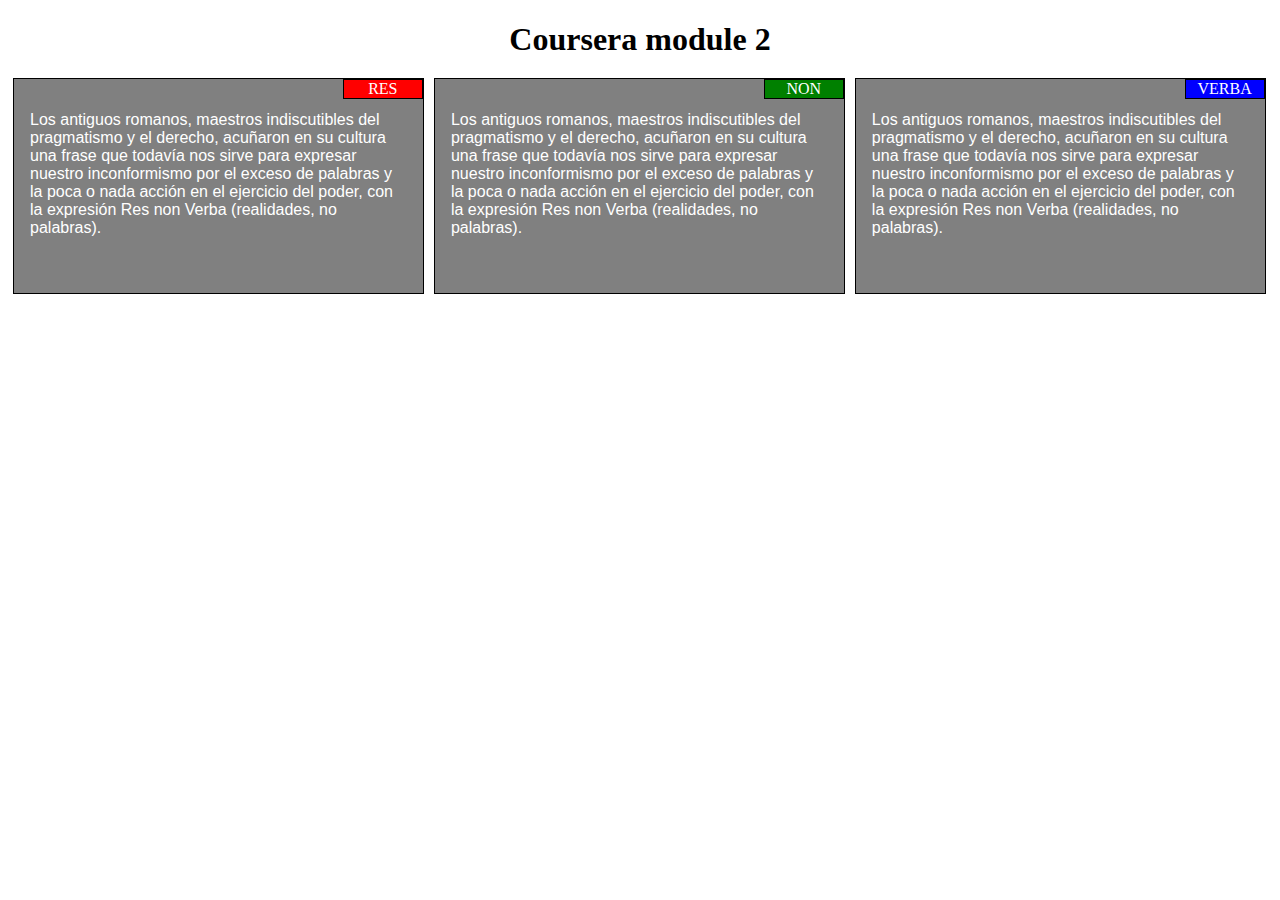
<file: mod2_solution/index.html>
<!DOCTYPE html>
<html>
<head>
<meta charset="utf-8">
<title>mod2_solution JFVC</title>
<link rel="stylesheet" href="css/style.css">
<body>
<h1>Coursera module 2</h1>

<div class="row">
  <div class="col-lg-4 col-md-6 col-sm-12"> <label class="name-supra1">RES</label> <p>Los antiguos romanos, maestros indiscutibles del pragmatismo y el derecho, acuñaron en su cultura una frase que todavía nos sirve para expresar nuestro inconformismo por el exceso de palabras y la poca o nada acción en el ejercicio del poder, con la expresión Res non Verba (realidades, no palabras). </p></div>
  <div class="col-lg-4 col-md-6 col-sm-12"> <label class="name-supra2">NON</label> <p>Los antiguos romanos, maestros indiscutibles del pragmatismo y el derecho, acuñaron en su cultura una frase que todavía nos sirve para expresar nuestro inconformismo por el exceso de palabras y la poca o nada acción en el ejercicio del poder, con la expresión Res non Verba (realidades, no palabras). </p></div>
  <div class="col-lg-4 col-md-12 col-sm-12"><label class="name-supra3">VERBA</label> <p>Los antiguos romanos, maestros indiscutibles del pragmatismo y el derecho, acuñaron en su cultura una frase que todavía nos sirve para expresar nuestro inconformismo por el exceso de palabras y la poca o nada acción en el ejercicio del poder, con la expresión Res non Verba (realidades, no palabras). </p></div>
</div>

</body>
</html>
</file>
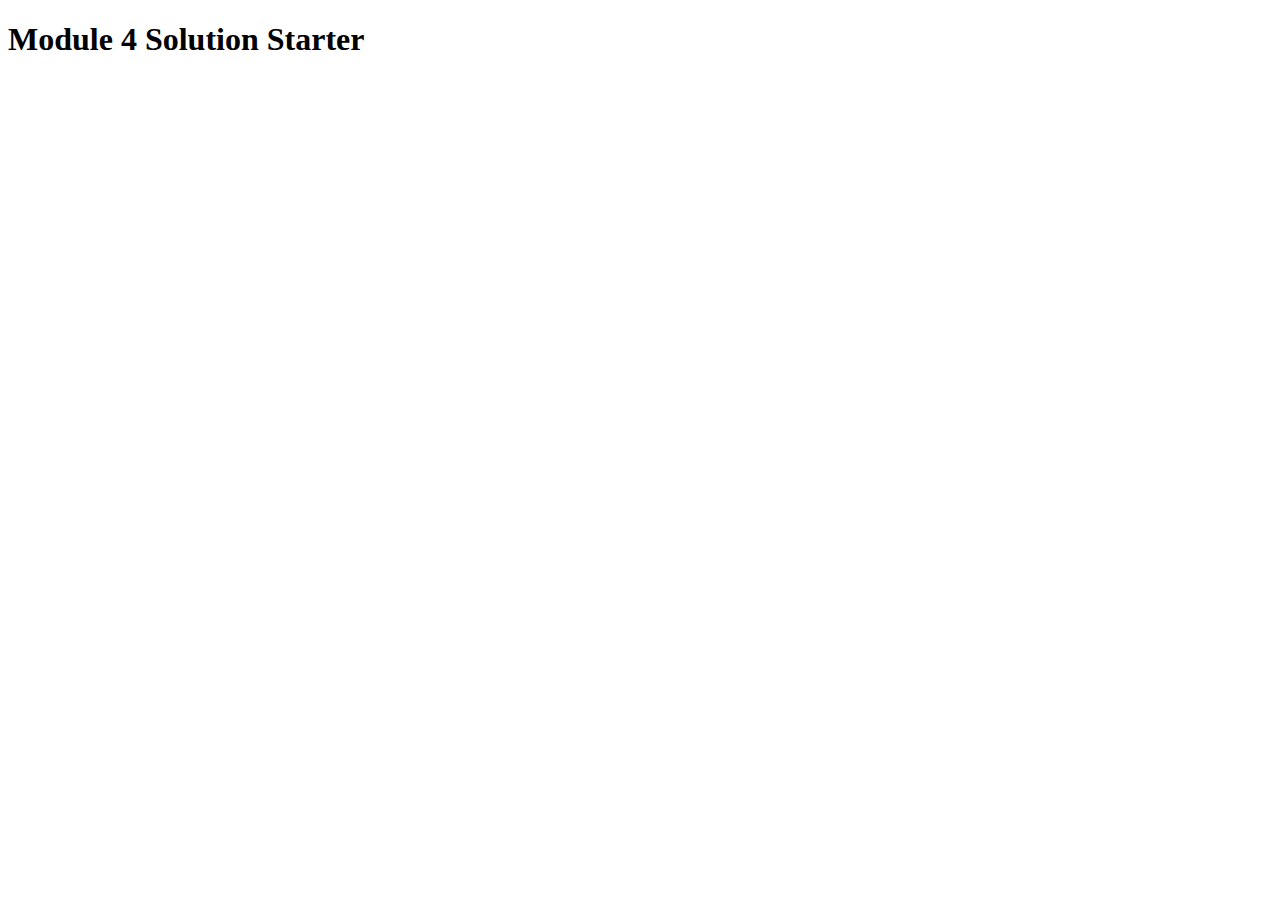
<file: mod4_solution/index.html>
<!DOCTYPE html>
<html>
<head>
  <meta charset="utf-8">
  <title>Module 4 Solution Starter</title>
  <script>
    var names = []; // DO NOT REMOVE
  </script>
  <script src="SpeakHello.js"></script>
  <script src="SpeakGoodBye.js"></script>
  <script src="script.js"></script>
</head>
<body>
  <h1>Module 4 Solution Starter</h1>
</body>
</html>
</file>
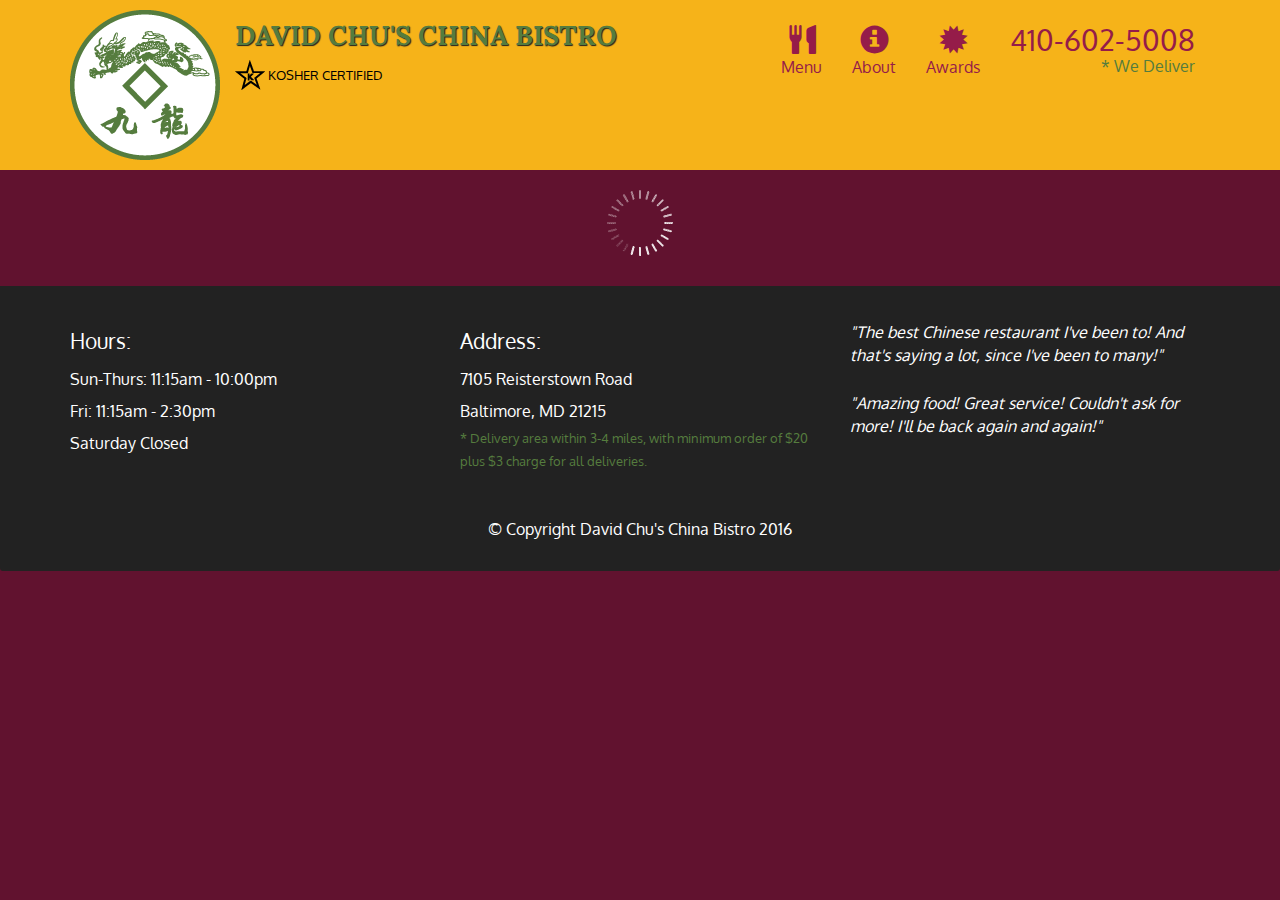
<file: mod5_solution/index.html>
<!doctype html>
<html lang="en">
  <head>
    <meta charset="utf-8">
    <meta http-equiv="X-UA-Compatible" content="IE=edge">
    <meta name="viewport" content="width=device-width, initial-scale=1">
    <title>David Chu's China Bistro</title>
    <link rel="stylesheet" href="css/bootstrap.min.css">
    <link rel="stylesheet" href="css/styles.css">
    <link href='https://fonts.googleapis.com/css?family=Oxygen:400,300,700' rel='stylesheet' type='text/css'>
    <link href='https://fonts.googleapis.com/css?family=Lora' rel='stylesheet' type='text/css'>
  </head>
<body>
  <header>
    <nav id="header-nav" class="navbar navbar-default">
      <div class="container">
        <div class="navbar-header">
          <a href="index.html" class="pull-left visible-md visible-lg">
            <div id="logo-img" alt="Logo image"></div>
          </a>

          <div class="navbar-brand">
            <a href="index.html"><h1>David Chu's China Bistro</h1></a>
            <p>
              <img src="images/star-k-logo.png" alt="Kosher certification">
              <span>Kosher Certified</span>
            </p>
          </div>

          <button id="navbarToggle" type="button" class="navbar-toggle collapsed" data-toggle="collapse" data-target="#collapsable-nav" aria-expanded="false">
            <span class="sr-only">Toggle navigation</span>
            <span class="icon-bar"></span>
            <span class="icon-bar"></span>
            <span class="icon-bar"></span>
          </button>
        </div>
        
        <div id="collapsable-nav" class="collapse navbar-collapse">
           <ul id="nav-list" class="nav navbar-nav navbar-right">
            <li id="navHomeButton" class="visible-xs active">
              <a href="index.html">
                <span class="glyphicon glyphicon-home"></span> Home</a>
            </li>
            <li id="navMenuButton">
              <a href="#" onclick="$dc.loadMenuCategories();">
                <span class="glyphicon glyphicon-cutlery"></span><br class="hidden-xs"> Menu</a>
            </li>
            <li>
              <a href="#">
                <span class="glyphicon glyphicon-info-sign"></span><br class="hidden-xs"> About</a>
            </li>
            <li>
              <a href="#">
                <span class="glyphicon glyphicon-certificate"></span><br class="hidden-xs"> Awards</a>
            </li>
            <li id="phone" class="hidden-xs">
              <a href="tel:410-602-5008">
                <span>410-602-5008</span></a><div>* We Deliver</div>
            </li>
          </ul><!-- #nav-list -->
        </div><!-- .collapse .navbar-collapse -->
      </div><!-- .container -->
    </nav><!-- #header-nav -->
  </header>

  <div id="call-btn" class="visible-xs">
    <a class="btn" href="tel:410-602-5008">
    <span class="glyphicon glyphicon-earphone"></span>
    410-602-5008
    </a>
  </div>
  <div id="xs-deliver" class="text-center visible-xs">* We Deliver</div>

  <div id="main-content" class="container"></div>

  <footer class="panel-footer">
    <div class="container">
      <div class="row">
        <section id="hours" class="col-sm-4">
          <span>Hours:</span><br>
          Sun-Thurs: 11:15am - 10:00pm<br>
          Fri: 11:15am - 2:30pm<br>
          Saturday Closed
          <hr class="visible-xs">
        </section>
        <section id="address" class="col-sm-4">
          <span>Address:</span><br>
          7105 Reisterstown Road<br>
          Baltimore, MD 21215
          <p>* Delivery area within 3-4 miles, with minimum order of $20 plus $3 charge for all deliveries.</p>
          <hr class="visible-xs">
        </section>
        <section id="testimonials" class="col-sm-4">
          <p>"The best Chinese restaurant I've been to! And that's saying a lot, since I've been to many!"</p>
          <p>"Amazing food! Great service! Couldn't ask for more! I'll be back again and again!"</p>
        </section>
      </div>
      <div class="text-center">&copy; Copyright David Chu's China Bistro 2016</div>
    </div>
  </footer>

  <!-- jQuery (Bootstrap JS plugins depend on it) -->
  <script src="js/jquery-2.1.4.min.js"></script>
  <script src="js/bootstrap.min.js"></script>
  <script src="js/ajax-utils.js"></script>
  <script src="js/script.js"></script>
</body>
</html>
</file>
<file: mod2_solution/css/style.css>
* {
  box-sizing: border-box;
}
h1 {
  margin-bottom: 15px;
  text-align:center;
}

p {
  width: 100%;
  height: 150px;
  margin-right: auto;
  margin-left: auto;
  font-family: Helvetica;
  color: white;
}

/* Simple Responsive Framework. */
.row {
  width: 100%;
}
div .name-supra1 {
  position: absolute;
  color: white;
  background-color: red;
  top:0;
  right: 0;
  width: 80px;
  text-align:center;
  border: 1px solid black;

}
div .name-supra2 {
  position: absolute;
  color: white;
  background-color: green;
  top:0;
  right: 0;
  width: 80px;
  text-align:center;
  border: 1px solid black;
  
}
div .name-supra3 {
  position: absolute;
  color: white;
  background-color: blue;
  top:0;
  right: 0;
  width: 80px;
  text-align:center;
  border: 1px solid black;
  
}
/********** Large devices only **********/
@media (min-width: 992px) {
  .col-lg-1, .col-lg-2, .col-lg-3, .col-lg-4, .col-lg-5, .col-lg-6, .col-lg-7, .col-lg-8, .col-lg-9, .col-lg-10, .col-lg-11, .col-lg-12 {
    float: left;
    position: relative;
    background-color: gray;
    border: 1px solid black;
    padding: 1em;
    margin: 0.4%;
    
  }
  .col-lg-1 {
    width: 8.33%;
  }
  .col-lg-2 {
    width: 16.66%;
  }
  .col-lg-3 {
    width: 25%;

  }
  .col-lg-4 {
    width: 32.5%;
  }
  .col-lg-5 {
    width: 41.66%;
  }
  .col-lg-6 {
    width: 50%;
  }
  .col-lg-7 {
    width: 58.33%;
  }
  .col-lg-8 {
    width: 66.66%;
  }
  .col-lg-9 {
    width: 74.99%;
  }
  .col-lg-10 {
    width: 83.33%;
  }
  .col-lg-11 {
    width: 91.66%;
  }
  .col-lg-12 {
    width: 100%;
  }
}

/********** Medium devices only **********/
@media (min-width: 768px) and (max-width: 991px) {
  .col-md-1, .col-md-2, .col-md-3, .col-md-4, .col-md-5, .col-md-6, .col-md-7, .col-md-8, .col-md-9, .col-md-10, .col-md-11, .col-md-12 {
    float: left;
    position: relative;
    border: 1px solid black;
    background-color: gray;
    padding: 1em;
    margin: 0.4%;
  }
  .col-md-1 {
    width: 8.33%;
  }
  .col-md-2 {
    width: 16.66%;
  }
  .col-md-3 {
    width: 25%;
  }
  .col-md-4 {
    width: 33.33%;
  }
  .col-md-5 {
    width: 41.66%;
  }
  .col-md-6 {
    width: 49.2%;
  }
  .col-md-7 {
    width: 58.33%;
  }
  .col-md-8 {
    width: 66.66%;
  }
  .col-md-9 {
    width: 74.99%;
  }
  .col-md-10 {
    width: 83.33%;
  }
  .col-md-11 {
    width: 91.66%;
  }
  .col-md-12 {
    width: 99.2%;
  }
}

@media (max-width: 767px) {
  .col-sm-1, .col-sm-2, .col-sm-3, .col-sm-4, .col-sm-5, .col-sm-6, .col-sm-7, .col-sm-8, .col-sm-9, .col-sm-10, .col-sm-11, .col-sm-12 {
    float: left;
    position: relative;
    border: 1px solid black;
    background-color: gray;
    padding: 1em;
    margin: 0.4%;
  }
  .col-sm-1 {
    width: 8.33%;
  }
  .col-sm-2 {
    width: 16.66%;
  }
  .col-sm-3 {
    width: 25%;
  }
  .col-sm-4 {
    width: 33.33%;
  }
  .col-sm-5 {
    width: 41.66%;
  }
  .col-sm-6 {
    width: 50%;
  }
  .col-sm-7 {
    width: 58.33%;
  }
  .col-sm-8 {
    width: 66.66%;
  }
  .col-sm-9 {
    width: 74.99%;
  }
  .col-sm-10 {
    width: 83.33%;
  }
  .col-sm-11 {
    width: 91.66%;
  }
  .col-sm-12 {
    width: 99.2%;
  }
}
</file>
<file: mod5_solution/css/styles.css>
body {
  font-size: 16px;
  color: #fff;
  background-color: #61122f;
  font-family: 'Oxygen', sans-serif;
}

/** HEADER **/
#header-nav {
  background-color: #f6b319;
  border-radius: 0;
  border: 0;
}

#logo-img {
  background: url('../images/restaurant-logo_large.png') no-repeat;
  width: 150px;
  height: 150px;
  margin: 10px 15px 10px 0;
}

.navbar-brand {
  padding-top: 25px;
}
.navbar-brand h1 { /* Restaurant name */
  font-family: 'Lora', serif;
  color: #557c3e;
  font-size: 1.5em;
  text-transform: uppercase;
  font-weight: bold;
  text-shadow: 1px 1px 1px #222;
  margin-top: 0;
  margin-bottom: 0;
  line-height: .75;
}
.navbar-brand a:hover, .navbar-brand a:focus {
  text-decoration: none;
}
.navbar-brand p { /* Kosher cert */
  color: #000;
  text-transform: uppercase;
  font-size: .7em;
  margin-top: 15px;
}
.navbar-brand p span { /* Star-K */
  vertical-align: middle;
}

#nav-list {
  margin-top: 10px;
}
#nav-list a {
  color: #951C49;
  text-align: center;
}
#nav-list a:hover {
  background: #E7E7E7;
}
#nav-list a span {
  font-size: 1.8em;
}

#phone {
  margin-top: 5px;
}
#phone a { /* Phone number */
  text-align: right;
  padding-bottom: 0;
}
#phone div { /* We Deliver */
  color: #557c3e;
  text-align: right;
  padding-right: 15px;
}

.navbar-header button.navbar-toggle, .navbar-header .icon-bar {
  border: 1px solid #61122f;
}
.navbar-header button.navbar-toggle {
  clear: both;
  margin-top: -30px;
}
/* END HEADER */

/* FOOTER */
.panel-footer {
  margin-top: 30px;
  padding-top: 35px;
  padding-bottom: 30px;
  background-color: #222;
  border-top: 0;
}
.panel-footer div.row {
  margin-bottom: 35px;
}
#hours, #address {
  line-height: 2;
}
#hours > span, #address > span {
  font-size: 1.3em;
}
#address p {
  color: #557c3e;
  font-size: .8em;
  line-height: 1.8;
}
#testimonials {
  font-style: italic;
}
#testimonials p:nth-child(2) {
  margin-top: 25px;
}
/* END FOOTER */



/* HOME PAGE */
.container .jumbotron {
  box-shadow: 0 0 50px #3F0C1F;
  border: 2px solid #3F0C1F;
}

#menu-tile, #specials-tile, #map-tile {
  height: 250px;
  width: 100%;
  margin-bottom: 15px;
  position: relative;
  border: 2px solid #3F0C1F;
  overflow: hidden;
}
#menu-tile:hover, #specials-tile:hover, #map-tile:hover {
  box-shadow: 0 1px 5px 1px #cccccc;
}
#menu-tile {
  background: url('../images/menu-tile.jpg') no-repeat;
  background-position: center;
}
#specials-tile {
  background: url('../images/specials-tile.jpg') no-repeat;
  background-position: center;
}
#menu-tile span, #specials-tile span, #map-tile span {
  position: absolute;
  bottom: 0;
  right: 0;
  width: 100%;
  text-align: center;
  font-size: 1.6em;
  text-transform: uppercase;
  background-color: #000;
  color: #fff;
  opacity: .8;
}
/* END HOME PAGE */

/* MENU CATEGORIES PAGE */
.category-tile { 
  position: relative;
  border: 2px solid #3F0C1F;
  overflow: hidden;
  width: 200px;
  height: 200px;
  margin: 0 auto 15px;
}
.category-tile span {
  position: absolute;
  bottom: 0;
  right: 0;
  width: 100%;
  text-align: center;
  font-size: 1.2em;
  text-transform: uppercase;
  background-color: #000;
  color: #fff;
  opacity: .8;
}
.category-tile:hover {
  box-shadow: 0 1px 5px 1px #cccccc;
}

#menu-categories-title + div {
  margin-bottom: 50px;
}
/* END MENU CATEGORIES PAGE */

/* SINGLE CATEGORY PAGE */
.menu-item-tile {
  margin-bottom: 25px;
}
.menu-item-tile hr {
  width: 80%;
}
.menu-item-tile .menu-item-price {
  font-size: 1.1em;
  text-align: right;
  margin-top: -15px;
  margin-right: -15px;
}
.menu-item-tile .menu-item-price span {
  font-size: .6em;
}
.menu-item-photo {
  position: relative;
  border: 2px solid #3F0C1F; 
  overflow: hidden;
  padding: 0;
  margin-right: -15px;
  margin-left: auto;
  margin-bottom: 20px;
  max-width: 250px;
}
.menu-item-photo div {
  position: absolute;
  bottom: 0;
  right: 0;
  width: 80px;
  background-color: #557c3e;
  text-align: center;
}
.menu-item-description {
  padding-right: 30px;
}
h3.menu-item-title {
  margin: 0 0 10px;
}
.menu-item-details {
  font-size: .9em;
  font-style: italic;
}
/* END SINGLE CATEGORY PAGE */


/********** Large devices only **********/
@media (min-width: 1200px) {
  .container .jumbotron {
    background: url('../images/jumbotron_1200.jpg') no-repeat;
    height: 675px;
  }
}

/********** Medium devices only **********/
@media (min-width: 992px) and (max-width: 1199px) {
  /* Header */
  #logo-img {
    background: url('../images/restaurant-logo_medium.png') no-repeat;
    width: 100px;
    height: 100px;
    margin: 5px 5px 5px 0;
  }
  /* End Header */

  /* Home Page */
  .container .jumbotron {
    background: url('../images/jumbotron_992.jpg') no-repeat;
    height: 558px;
  }
  /* End Home Page */
}

/********** Small devices only **********/
@media (min-width: 768px) and (max-width: 991px) {
  /* Home Page */
  .container .jumbotron {
    background: url('../images/jumbotron_768.jpg') no-repeat;
    height: 432px;
  }
  /* End Home Page */
}

/********** Extra small devices only **********/
@media (max-width: 767px) {
  /* Header */
  .navbar-brand {
    padding-top: 10px;
    height: 80px;
  }
  .navbar-brand h1 { /* Restaurant name */
    padding-top: 10px;
    font-size: 5vw; /* 1vw = 1% of viewport width */
  }
  .navbar-brand p { /* Kosher cert */
    font-size: .6em;
    margin-top: 12px;
  }
  .navbar-brand p img { /* Star-K */
    height: 20px;
  }

  #collapsable-nav a { /* Collapsed nav menu text */
    font-size: 1.2em;
  }
  #collapsable-nav a span { /* Collapsed nav menu glyph */
    font-size: 1em;
    margin-right: 5px;
  }

  #call-btn > a {
    font-size: 1.5em;
    display: block;
    margin: 0 20px;
    padding: 10px;
    border: 2px solid #fff;
    background-color: #f6b319;
    color: #951c49;
  }
  #xs-deliver {
    margin-top: 5px;
    font-size: .7em;
    letter-spacing: .1em;
    text-transform: uppercase;
  }
  /* End Header */

  /* Footer */
  .panel-footer section {
    margin-bottom: 30px;
    text-align: center;
  }
  .panel-footer section:nth-child(3) {
    margin-bottom: 0; /* margin already exists on the whole row */
  }
  .panel-footer section hr {
    width: 50%;
  }
  /* End Footer */

  /* Home Page */
  .container .jumbotron {
    margin-top: 30px;
    padding: 0;
  }
  #menu-tile, #specials-tile {
    width: 360px;
    margin: 0 auto 15px;
  }

  .menu-item-photo {
    margin-right: auto;
  }
  .menu-item-tile .menu-item-price {
    text-align: center;
  }
  .menu-item-description {
    text-align: center;;
  }
}


/********** Super extra small devices Only :-) (e.g., iPhone 4) **********/
@media (max-width: 479px) {
  /* Header */
  .navbar-brand h1 { /* Restaurant name */
    padding-top: 5px;
    font-size: 6vw;
  }
  /* End Header */
  
  /* Home page */
  #menu-tile, #specials-tile {
    width: 280px;
    margin: 0 auto 15px;
  }

  .col-xxs-12 {
    position: relative;
    min-height: 1px;
    padding-right: 15px;
    padding-left: 15px;
    float: left;
    width: 100%;
  }
}
</file>
